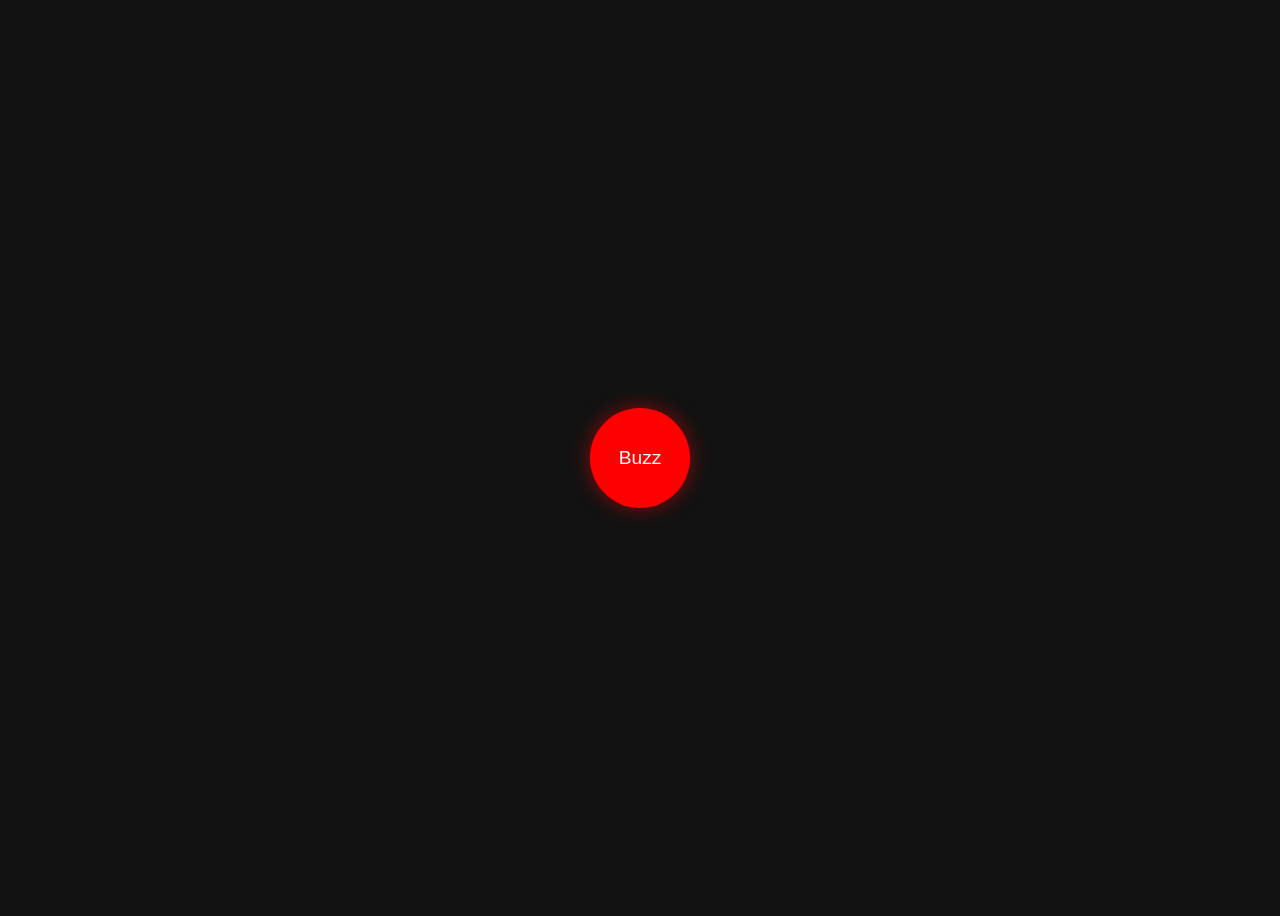
<file: test.html>
<!DOCTYPE html>
<html lang="en">
<head>
  <meta charset="UTF-8" />
  <meta name="viewport" content="width=device-width, initial-scale=1.0" />
  <title>Vibrate Button</title>
  <style>
    body {
      display: flex;
      justify-content: center;
      align-items: center;
      height: 100vh;
      background-color: #121212;
    }
    button {
      width: 100px;
      height: 100px;
      border-radius: 50%;
      background-color: red;
      color: white;
      border: none;
      font-size: 1.2rem;
      cursor: pointer;
      box-shadow: 0 0 20px rgba(255, 0, 0, 0.5);
    }
  </style>
</head>
<body>
  <button onclick="vibratePhone()">Buzz</button>

  <script>
    function vibratePhone() {
      if ("vibrate" in navigator) {
        navigator.vibrate(200); // Vibrate for 200 milliseconds
      } else {
        alert("Vibration not supported on this device.");
      }
    }
  </script>
</body>
</html>
</file>
